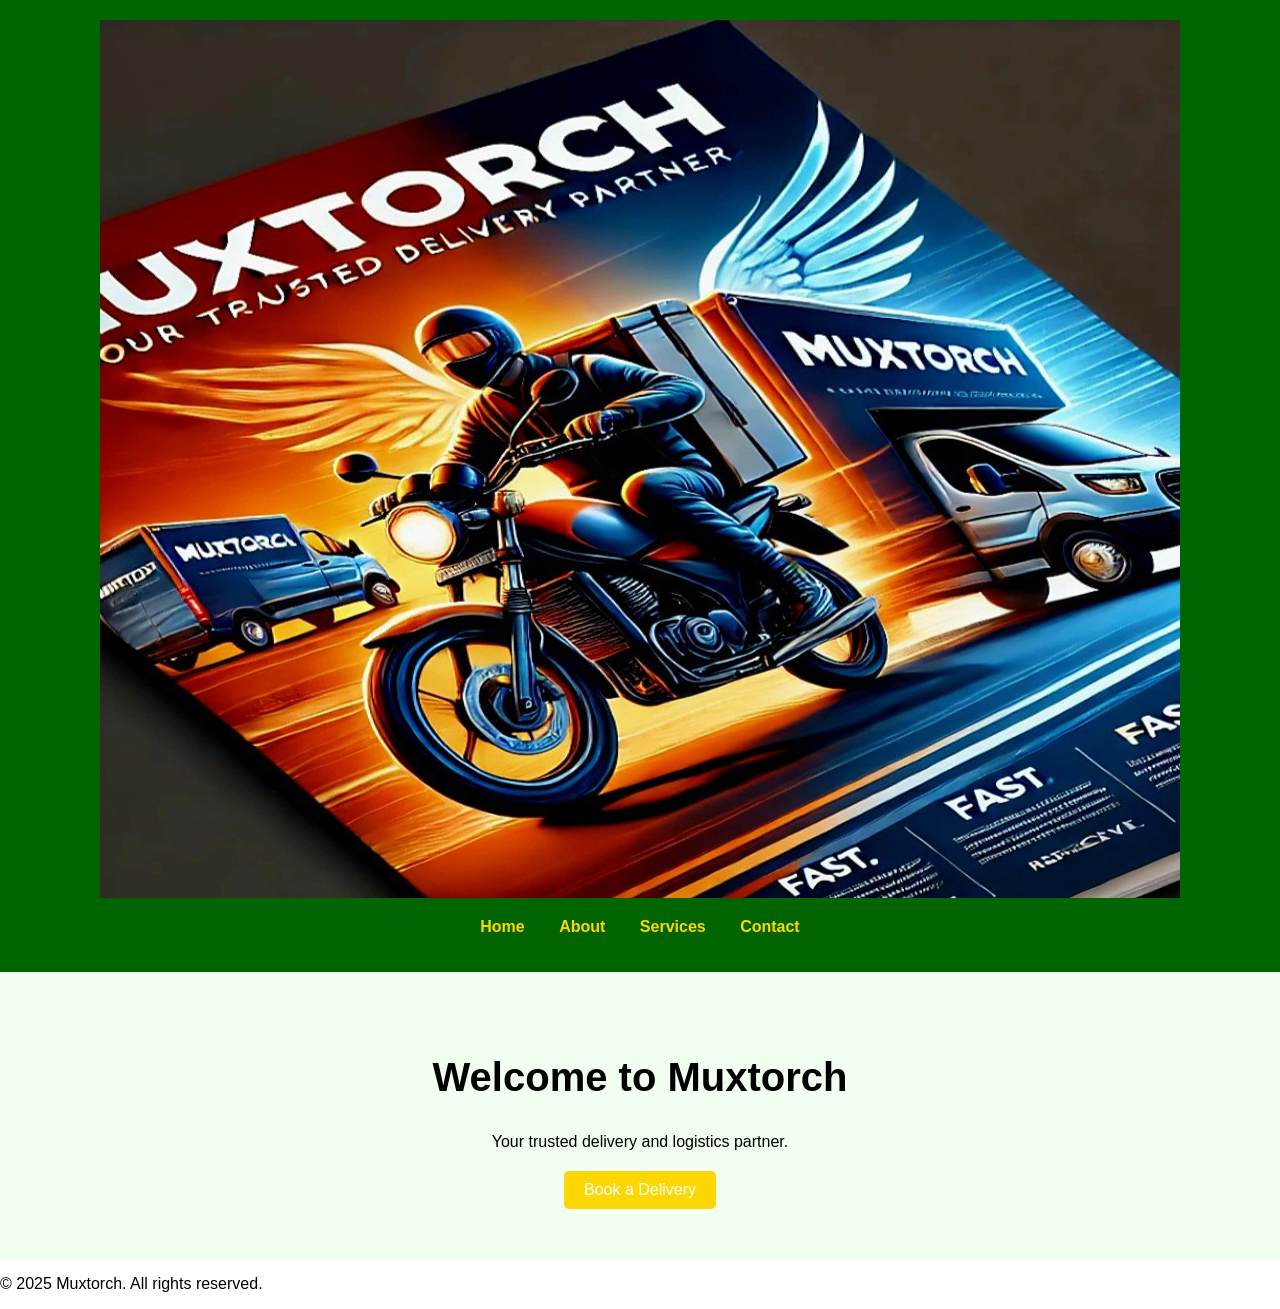
<file: index.html>
<!DOCTYPE html>
<html lang="en">
<head>
    <meta charset="UTF-8">
    <meta name="viewport" content="width=device-width, initial-scale=1.0">
    <title>Muxtorch - Delivery Service</title>
    <link rel="stylesheet" href="style.css">
    <script defer src="script.js"></script>
</head>
<body>
    <header>
        <div class="navbar">
            <img src="logo.png" alt="Muxtorch Logo" class="logo">
            <nav>
                <ul>
                    <li><a href="index.html" class="active">Home</a></li>
                    <li><a href="about.html">About</a></li>
                    <li><a href="services.html">Services</a></li>
                    <li><a href="contact.html">Contact</a></li>
                </ul>
            </nav>
        </div>
    </header>

    <main>
        <section class="hero">
            <h1>Welcome to Muxtorch</h1>
            <p>Your trusted delivery and logistics partner.</p>
            <button class="cta-button" id="open-form">Book a Delivery</button>
        </section>
    </main>

    <!-- Popup Form -->
    <div id="popup-form" class="popup-form">
        <div class="form-container">
            <span id="close-form" class="close">&times;</span>
            <h2>Book a Delivery</h2>
            <form id="delivery-form" method="POST" enctype="multipart/form-data">
                <label for="name">Name</label>
                <input type="text" id="name" name="name" required>

                <label for="phone">Phone Number</label>
                <input type="tel" id="phone" name="phone" required>

                <label for="location">Location</label>
                <input type="text" id="country" name="country" placeholder="Country" required>
                <input type="text" id="city" name="city" placeholder="City" required>
                <textarea id="address" name="address" placeholder="Precise Location" required></textarea>

                <label for="item">What do you want to deliver?</label>
                <textarea id="item" name="item" placeholder="Description of the item" required></textarea>

                <label for="photo">Upload Photo (Optional)</label>
                <input type="file" id="photo" name="photo">

                <button type="submit" class="cta-button">Submit</button>
            </form>
        </div>
    </div>

    <footer>
        <p>&copy; 2025 Muxtorch. All rights reserved.</p>
    </footer>
</body>
</html>
</file>
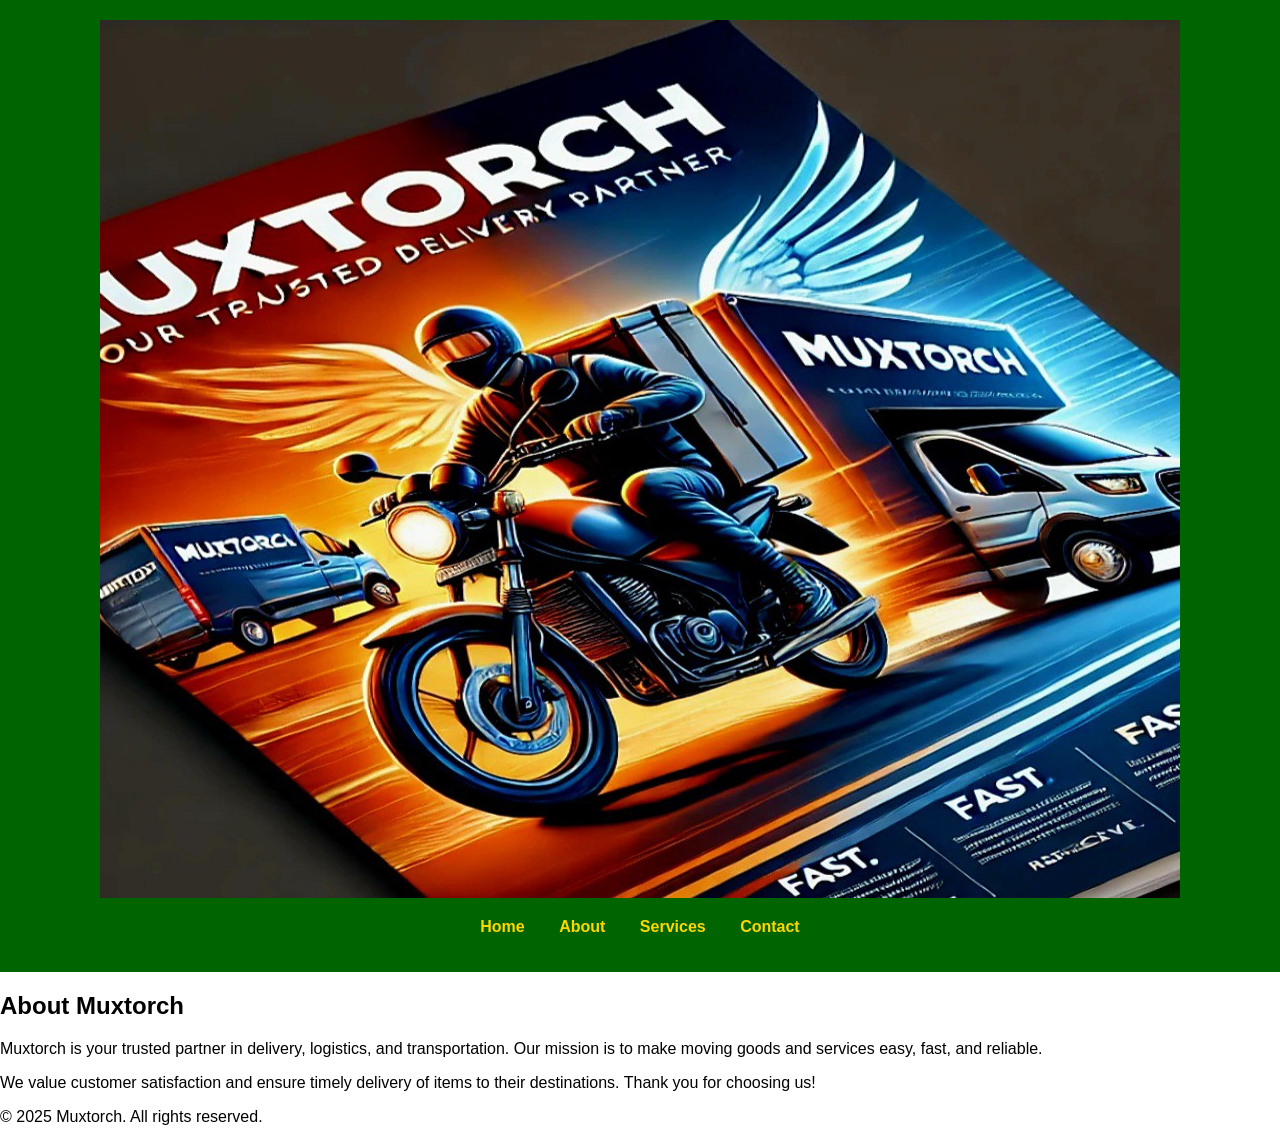
<file: about.html>
<!DOCTYPE html>
<html lang="en">
<head>
    <meta charset="UTF-8">
    <meta name="viewport" content="width=device-width, initial-scale=1.0">
    <title>About Us - Muxtorch</title>
    <link rel="stylesheet" href="style.css">
</head>
<body>
    <header>
        <div class="navbar">
            <img src="logo.png" alt="Muxtorch Logo" class="logo">
            <nav>
                <ul>
                    <li><a href="index.html">Home</a></li>
                    <li><a href="about.html" class="active">About</a></li>
                    <li><a href="services.html">Services</a></li>
                    <li><a href="contact.html">Contact</a></li>
                </ul>
            </nav>
        </div>
    </header>

    <main>
        <section class="content">
            <h1>About Muxtorch</h1>
            <p>Muxtorch is your trusted partner in delivery, logistics, and transportation. Our mission is to make moving goods and services easy, fast, and reliable.</p>
            <p>We value customer satisfaction and ensure timely delivery of items to their destinations. Thank you for choosing us!</p>
        </section>
    </main>

    <footer>
        <p>&copy; 2025 Muxtorch. All rights reserved.</p>
    </footer>
</body>
</html>
</file>
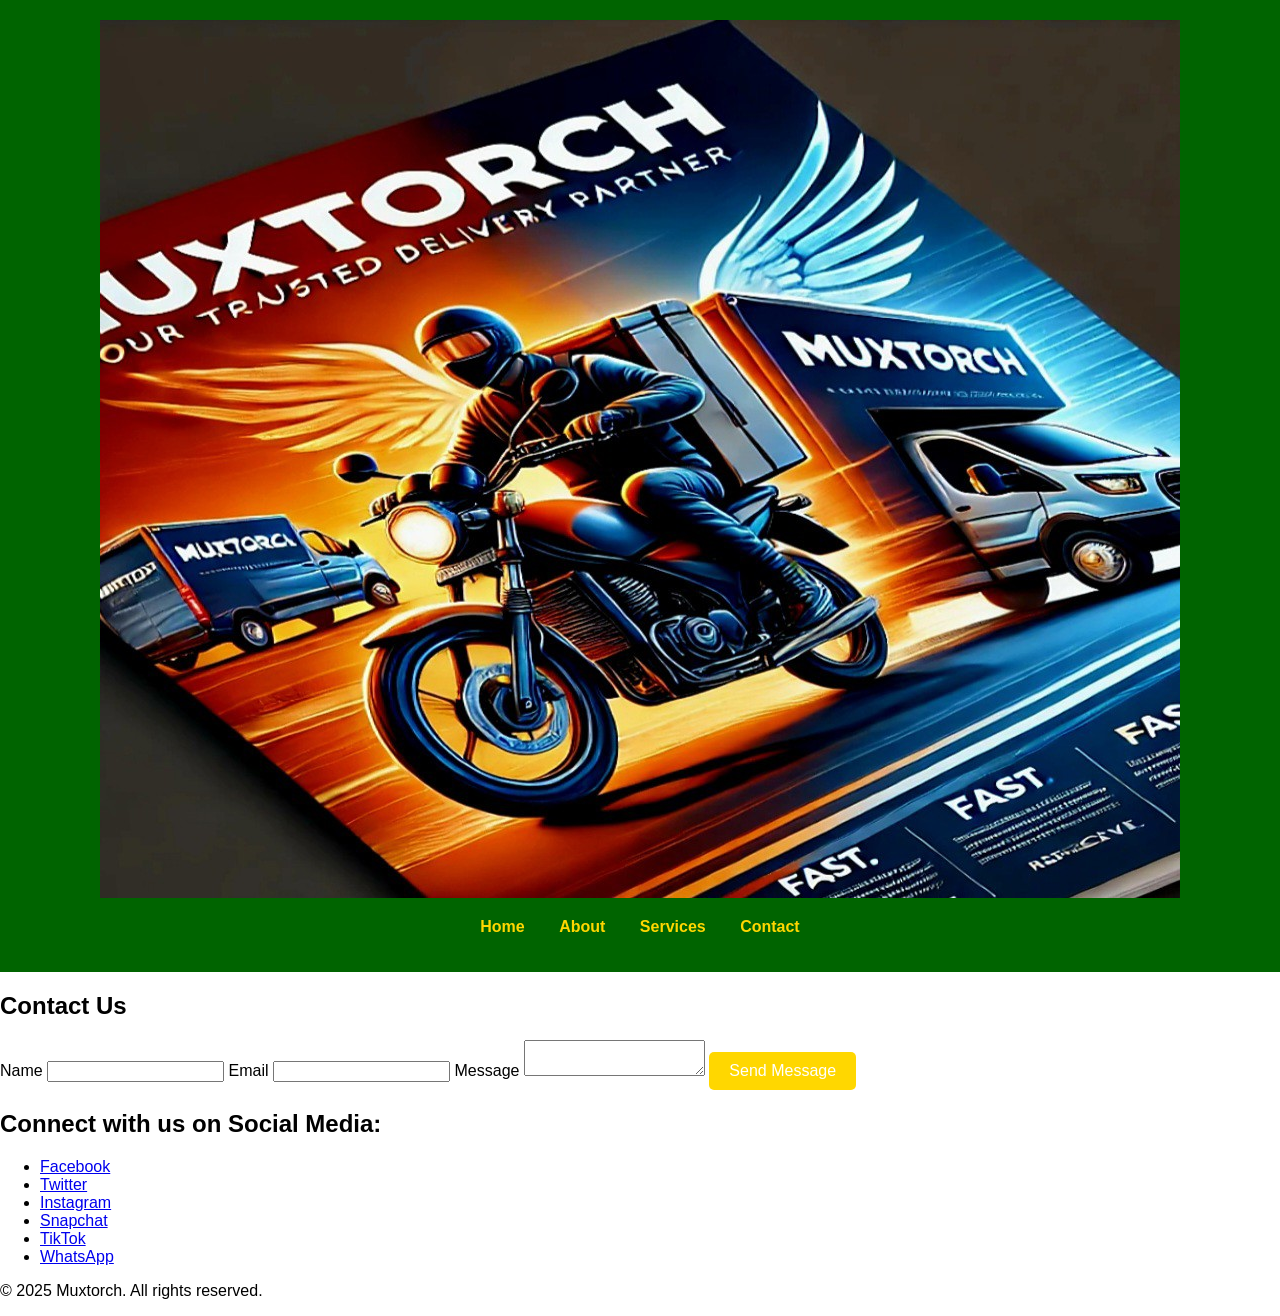
<file: contact.html>
<!DOCTYPE html>
<html lang="en">
<head>
    <meta charset="UTF-8">
    <meta name="viewport" content="width=device-width, initial-scale=1.0">
    <title>Contact Us - Muxtorch</title>
    <link rel="stylesheet" href="style.css">
</head>
<body>
    <header>
        <div class="navbar">
            <img src="logo.png" alt="Muxtorch Logo" class="logo">
            <nav>
                <ul>
                    <li><a href="index.html">Home</a></li>
                    <li><a href="about.html">About</a></li>
                    <li><a href="services.html">Services</a></li>
                    <li><a href="contact.html" class="active">Contact</a></li>
                </ul>
            </nav>
        </div>
    </header>

    <main>
        <section class="content">
            <h1>Contact Us</h1>
            <form id="contact-form" method="POST">
                <label for="name">Name</label>
                <input type="text" id="name" name="name" required>

                <label for="email">Email</label>
                <input type="email" id="email" name="email" required>

                <label for="message">Message</label>
                <textarea id="message" name="message" required></textarea>

                <button type="submit" class="cta-button">Send Message</button>
            </form>
            <div class="social-media">
                <h2>Connect with us on Social Media:</h2>
                <ul>
                    <li><a href="https://facebook.com" target="_blank">Facebook</a></li>
                    <li><a href="https://twitter.com" target="_blank">Twitter</a></li>
                    <li><a href="https://instagram.com" target="_blank">Instagram</a></li>
                    <li><a href="https://snapchat.com" target="_blank">Snapchat</a></li>
                    <li><a href="https://tiktok.com" target="_blank">TikTok</a></li>
                    <li><a href="https://wa.me" target="_blank">WhatsApp</a></li>
                </ul>
            </div>
        </section>
    </main>

    <footer>
        <p>&copy; 2025 Muxtorch. All rights reserved.</p>
    </footer>
</body>
</html>
</file>
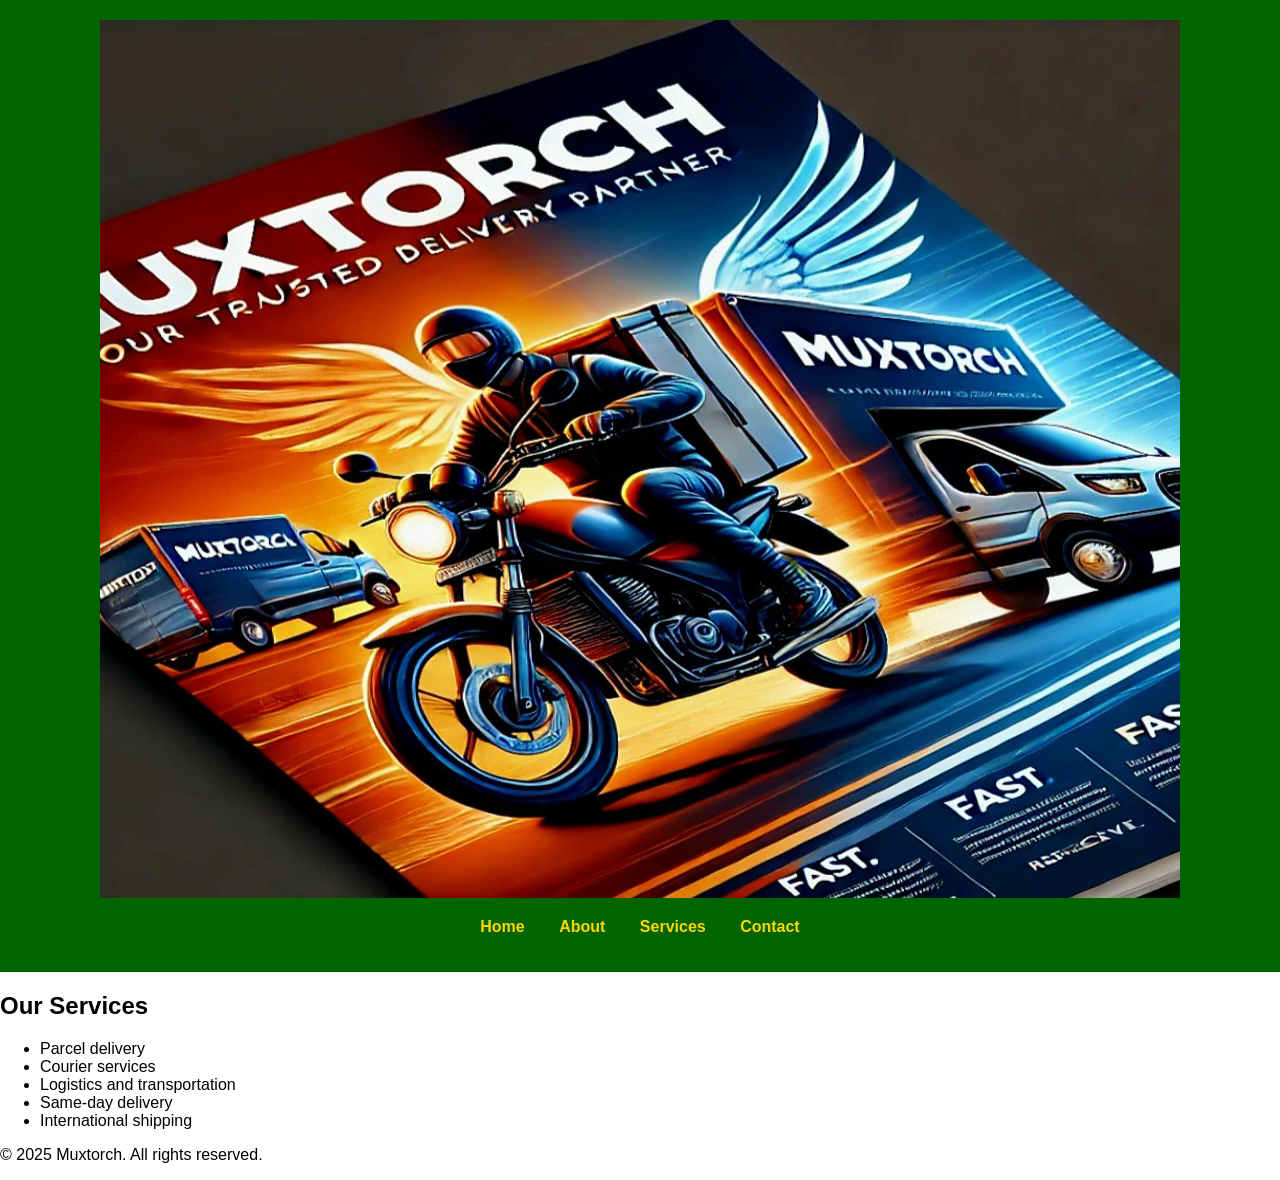
<file: services.html>
<!DOCTYPE html>
<html lang="en">
<head>
    <meta charset="UTF-8">
    <meta name="viewport" content="width=device-width, initial-scale=1.0">
    <title>Services - Muxtorch</title>
    <link rel="stylesheet" href="style.css">
</head>
<body>
    <header>
        <div class="navbar">
            <img src="logo.png" alt="Muxtorch Logo" class="logo">
            <nav>
                <ul>
                    <li><a href="index.html">Home</a></li>
                    <li><a href="about.html">About</a></li>
                    <li><a href="services.html" class="active">Services</a></li>
                    <li><a href="contact.html">Contact</a></li>
                </ul>
            </nav>
        </div>
    </header>

    <main>
        <section class="content">
            <h1>Our Services</h1>
            <ul>
                <li>Parcel delivery</li>
                <li>Courier services</li>
                <li>Logistics and transportation</li>
                <li>Same-day delivery</li>
                <li>International shipping</li>
            </ul>
        </section>
    </main>

    <footer>
        <p>&copy; 2025 Muxtorch. All rights reserved.</p>
    </footer>
</body>
</html>
</file>
<file: style.css>
/* General Styles */
body {
    font-family: Arial, sans-serif;
    margin: 0;
    padding: 0;
}

/* Navigation Bar */
header {
    background: #006400; /* Dark Green */
    color: white;
    padding: 20px;
    text-align: center;
}

.navbar ul {
    list-style-type: none;
    padding: 0;
}

.navbar ul li {
    display: inline-block;
    margin: 0 15px;
}

.navbar ul li a {
    text-decoration: none;
    color: #FFD700; /* Gold */
    font-weight: bold;
}

/* Hero Section */
.hero {
    text-align: center;
    padding: 50px;
    background-color: #F0FFF0; /* Honeydew Green */
}

.hero h1 {
    font-size: 2.5em;
}

.hero p {
    margin: 10px 0 20px;
}

.cta-button {
    background-color: #FFD700; /* Gold */
    color: white;
    padding: 10px 20px;
    text-decoration: none;
    border-radius: 5px;
    border: none;
    font-size: 16px;
    cursor: pointer;
}

/* Popup Form */
.popup-form {
    display: none;
    position: fixed;
    top: 0;
    left: 0;
    width: 100%;
    height: 100%;
    background: rgba(0, 0, 0, 0.5);
    justify-content: center;
    align-items: center;
}

.form-container {
    background: white;
    padding: 20px;
    border-radius: 8px;
    width: 90%;
    max-width: 500px;
    text-align: left;
}

.form-container h2 {
    margin-bottom: 20px;
}

.form-container label {
    font-weight: bold;
}

.form-container input,
.form-container textarea,
.form-container button {
    width: 100%;
    margin: 10px 0;
    padding: 10px;
    border: 1px solid #ccc;
    border-radius: 5px;
}

.close {
    font-size: 20px;
    font-weight: bold;
    float: right;
    cursor: pointer;
    color: red;
}
</file>
